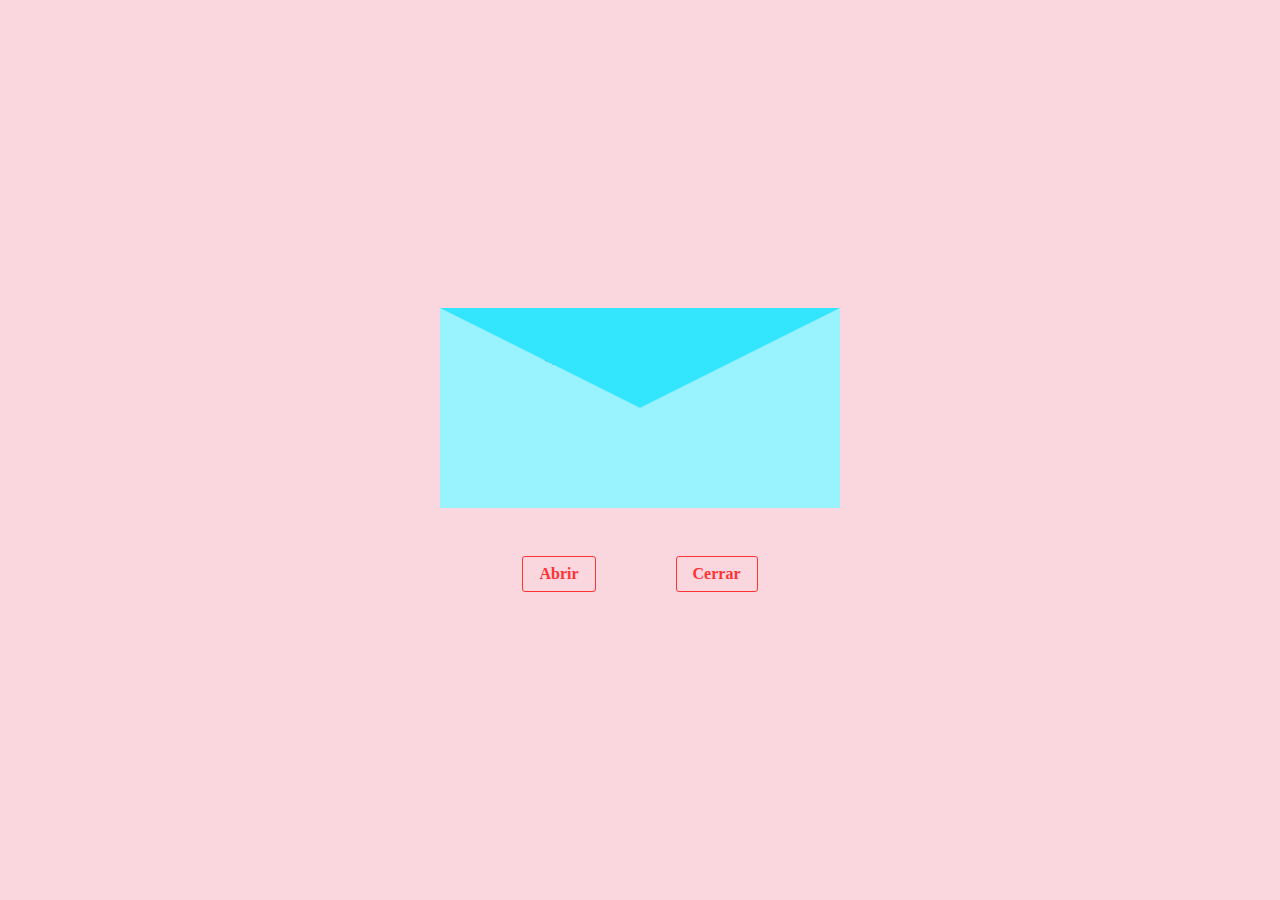
<file: index.html>
<!DOCTYPE html>
<html lang="es">
<head>
  <meta charset="UTF-8">
  <meta name="viewport" content="width=device-width, initial-scale=1.0">
  <title>Carta</title>
  <link rel="stylesheet" href="style.css">
</head>
<body>
  <main>
    <div class="container-letter">
      <div class="cover"></div>
      <span class="heart">♧</span>
      <p class="paper" id="mainMessage">
        <align-self>Buena Suerte!</align-self>
      </p>
      <div class="letter"></div>
    </div>
    <div class="options">
      <button id="open">Abrir</button>
      <button id="close">Cerrar</butto>
    </div>
  </main>
  <script src="Scrip.js"></script>
</body>
</html>
</file>
<file: style.css>
/* reset css */

* {
    min-width: 0;
    font: inherit;
  }
  
  *,
  *::before,
  *::after {
    box-sizing: border-box;
  }
  
  img,
  video,
  svg {
    display: block;
    height: auto;
    max-width: 100%;
  }
  
  body {
    margin: 0;
    min-height: 100dvh;
  }
  
  h1,
  h2,
  h3 {
    text-wrap: balance;
  }
  
  p {
    text-wrap: pretty;
  }
  
  /* styles */
  /* TODO: Cambiar la fuente
  
  * {
    font-family: comic-sans;
  } */
  
  body {
    background-color: #fad7df;
  }
  
  main {
    display: flex;
    flex-direction: column;
  
    gap: 3rem;
    justify-content: center;
    align-items: center;
    height: 100vh;
  }
  
  .container-letter {
    position: relative;
  }
  
  .cover {
    position: absolute;
    border-left: 200px solid transparent;
    border-right: 200px solid transparent;
    border-top: 100px solid #33e6fe;
    border-bottom: 100px solid transparent;
  
    /*  */
    transition: transform .75s;
    transform-origin: top;
  }
  
  .paper {
    position: absolute;
    padding: 1.5rem;
    line-height: 2rem;
    right: 5px;
    /*  */
    z-index: -1;
    background: white;
    width: 390px;
    height: 180px;
  
    transition: all .75s;
  }
  
  .letter {
    border-left: 200px solid #98f3ff;
    border-right: 200px solid #98f3ff;
    border-top: 100px solid transparent;
    border-bottom: 100px solid #98f3ff;
  }
  
  .options {
    display: flex;
    gap: 5rem;
  
    & button {
      color: #ff3234;
      font-weight: 600;
      border-radius: 3px;
      background: #fad7df;
      padding: 0.5rem 1rem;
      border: 1px solid #fe3334;
      cursor: pointer;
    }
  
    & button:hover {
      background: #ff989e;
      color: white;
    }
  }
  
  .open-cover {
    transform: rotatex(180deg);
  }
  
  .open-paper {
    animation: openPaper .5s forwards;
  }
  
  @keyframes openPaper {
    0% {
      top: 0;
    }
    100% {
      top: -120px;
    }
  }
  
  .close-paper {
    animation: closePaper .5s forwards;
  }
  
  @keyframes closePaper {
    0% {
      top: -120px;
    }
    100% {
      top: 0;
    }
  }
  
  
  .heart {
    display: none;
    position: absolute;
    top: 25%;
    left: 46.5%;
    margin: auto;
    font-size: 3rem;
  
    color: #33fe66;
  
    animation: crecer 1s forwards ;
  }
  
  @keyframes crecer {
    0% {
      scale: 1;
      opacity: 1;
    }
    100% {
      scale: 3;
      opacity: 0;
  
    }
  }
</file>
